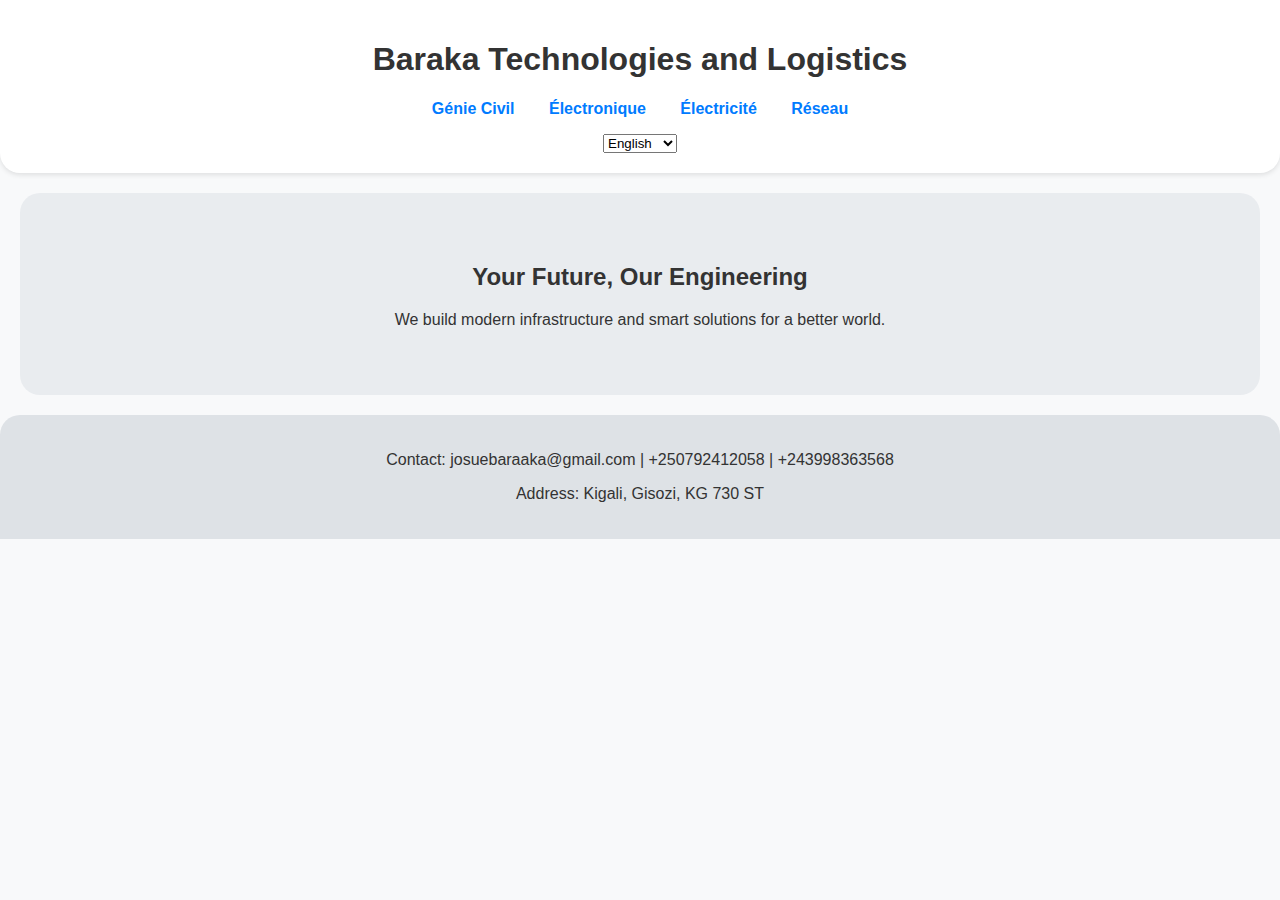
<file: index.html>
<!DOCTYPE html>
<html lang="en">
<head>
  <meta charset="UTF-8">
  <meta name="viewport" content="width=device-width, initial-scale=1.0">
  <title>Baraka Technologies and Logistics</title>
  <link rel="stylesheet" href="style.css">
</head>
<body>
  <header>
    <h1>Baraka Technologies and Logistics</h1>
    <nav>
      <ul>
        <li><a href="pages/genie-civil.html">Génie Civil</a></li>
        <li><a href="pages/electronique.html">Électronique</a></li>
        <li><a href="pages/electricite.html">Électricité</a></li>
        <li><a href="pages/reseau.html">Réseau</a></li>
      </ul>
    </nav>
    <div class="language-selector">
      <select onchange="changeLanguage(this.value)">
        <option value="en">English</option>
        <option value="fr">Français</option>
      </select>
    </div>
  </header>
  <section class="hero">
    <h2>Your Future, Our Engineering</h2>
    <p>We build modern infrastructure and smart solutions for a better world.</p>
  </section>
  <footer>
    <p>Contact: josuebaraaka@gmail.com | +250792412058 | +243998363568</p>
    <p>Address: Kigali, Gisozi, KG 730 ST</p>
  </footer>
  <script src="script.js"></script>
</body>
</html>
</file>
<file: style.css>
body {
  margin: 0;
  font-family: 'Segoe UI', Tahoma, Geneva, Verdana, sans-serif;
  background: #f8f9fa;
  color: #333;
}
header {
  background-color: #ffffff;
  padding: 20px;
  text-align: center;
  box-shadow: 0 2px 5px rgba(0, 0, 0, 0.1);
  border-radius: 0 0 20px 20px;
}
nav ul {
  list-style-type: none;
  padding: 0;
}
nav ul li {
  display: inline;
  margin: 0 15px;
}
nav ul li a {
  text-decoration: none;
  color: #007bff;
  font-weight: bold;
}
.hero {
  text-align: center;
  padding: 50px;
  background: #e9ecef;
  border-radius: 20px;
  margin: 20px;
}
footer {
  text-align: center;
  padding: 20px;
  background: #dee2e6;
  border-radius: 20px 20px 0 0;
  margin-top: 20px;
}
.language-selector {
  margin-top: 10px;
}
</file>
